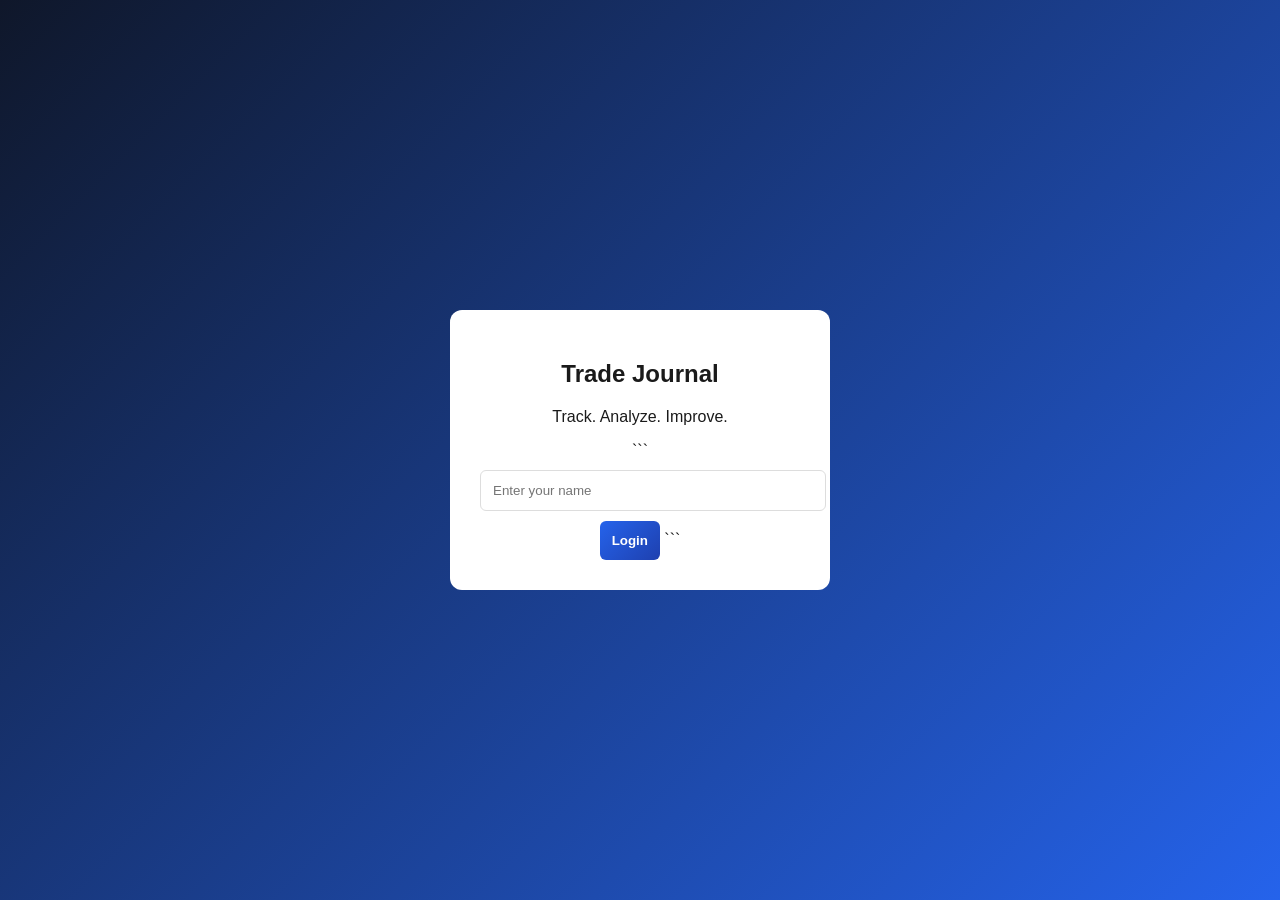
<file: index.html>
<!DOCTYPE html>
<html>
<head>
  <title>Dashboard</title>
  <link rel="stylesheet" href="style.css">
</head>
<body>

<div class="navbar">
  <h1>Trade Journal</h1>
  <div>
    <span id="welcomeUser"></span>
    <a href="addTrade.html">Add Trade</a>
    <a href="viewTrades.html">Trades</a>
    <a href="#" onclick="logout()">Logout</a>
  </div>
</div>

<div class="container">
  <div class="card">
    <h2>Dashboard</h2>

```
<div class="stats">
  <div class="stat-box">
    <h3>Total Trades</h3>
    <p id="totalTrades"></p>
  </div>  

  <div class="stat-box">
    <h3>Total Profit</h3>
    <p id="totalProfit"></p>
  </div>

  <div class="stat-box">
    <h3>Win Rate</h3>
    <p id="winRate"></p>
  </div>
</div>
```

  </div>
</div>

<script src="dashboard.js"></script>

</body>
</html>
</file>
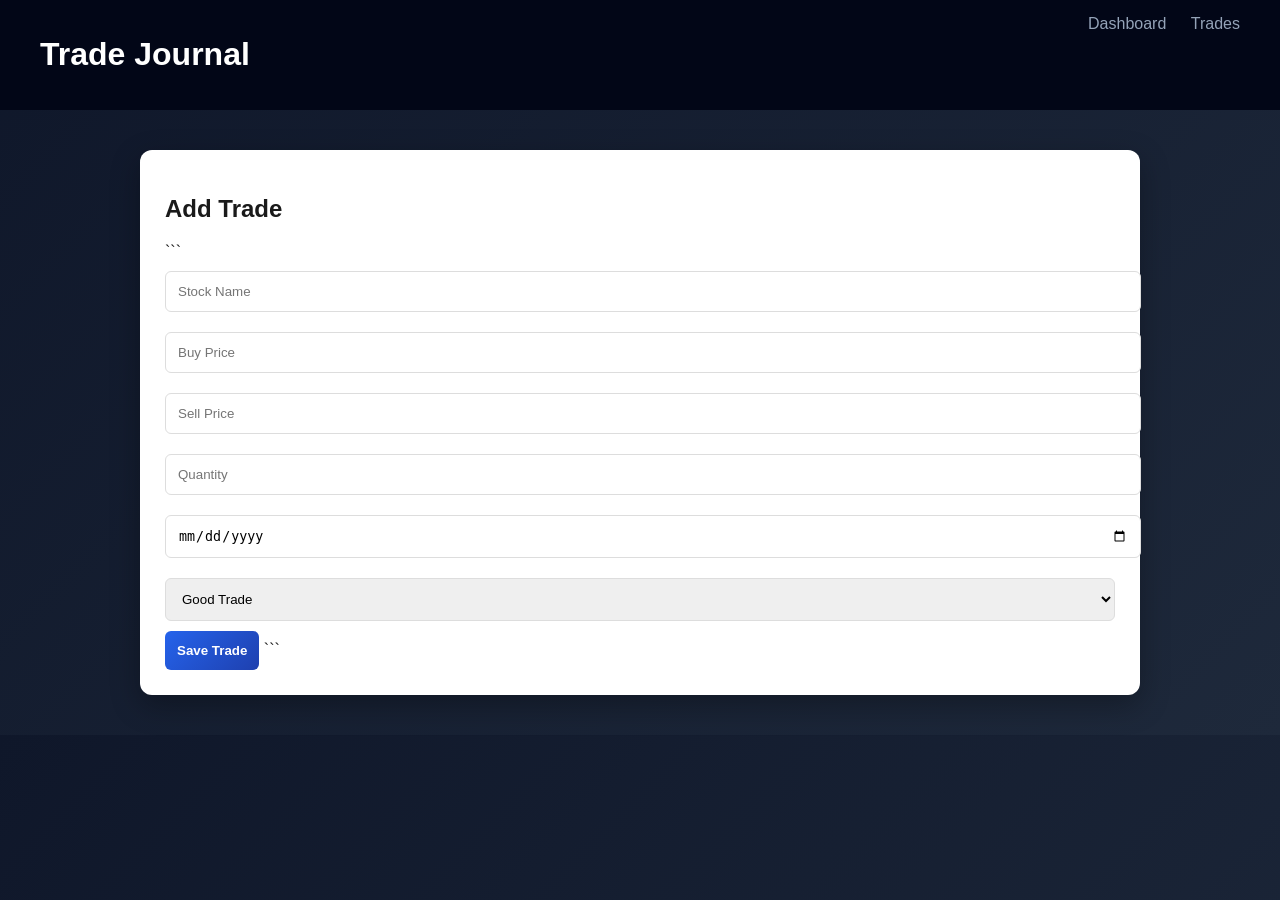
<file: addTrade.html>
<!DOCTYPE html>

<html>
<head>
  <title>Add Trade</title>
  <link rel="stylesheet" href="style.css">
</head>
<body>

<div class="navbar">
  <h1>Trade Journal</h1>
  <div>
    <a href="index.html">Dashboard</a>
    <a href="viewTrades.html">Trades</a>
  </div>
</div>

<div class="container">
  <div class="card">
    <h2>Add Trade</h2>

```
<input type="text" id="stock" placeholder="Stock Name">

<input type="number" id="buyPrice" placeholder="Buy Price">
<input type="number" id="sellPrice" placeholder="Sell Price">

<input type="number" id="qty" placeholder="Quantity">
<input type="date" id="date">

<select id="tag">
  <option value="Good">Good Trade</option>
  <option value="FOMO">FOMO</option>
</select>

<button onclick="addTrade()">Save Trade</button>
```

  </div>
</div>

<script src="addTrade.js"></script>

</body>
</html>
</file>
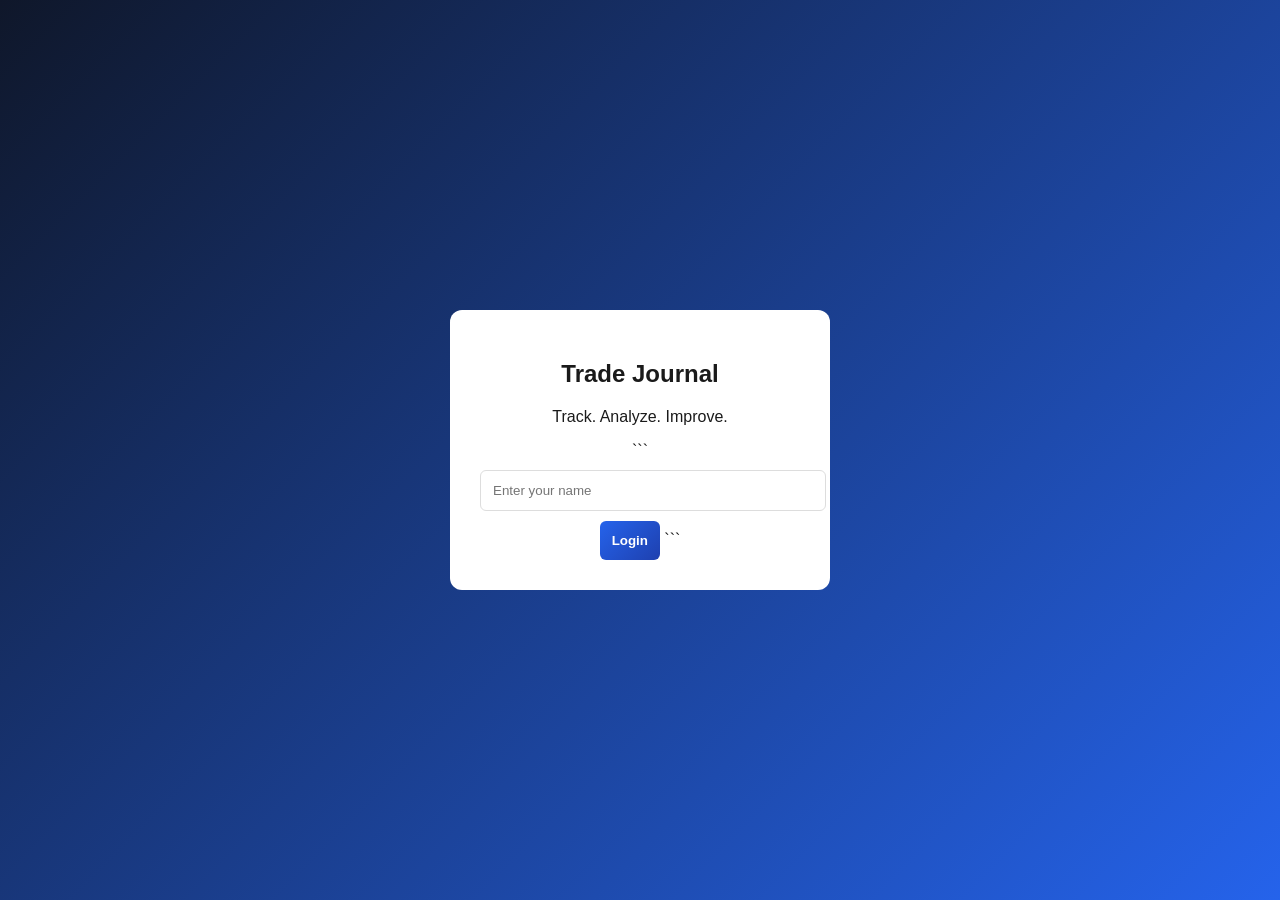
<file: login.html>
<!DOCTYPE html>

<html>
<head>
  <title>Login</title>
  <link rel="stylesheet" href="style.css">
</head>
<body class="login-body">

<div class="login-container">
  <div class="login-card">
    <h2>Trade Journal</h2>
    <p class="subtitle">Track. Analyze. Improve.</p>

```
<input type="text" id="username" placeholder="Enter your name">

<button onclick="login()">Login</button>
```

  </div>
</div>

<script src="login.js"></script>

</body>
</html>
</file>
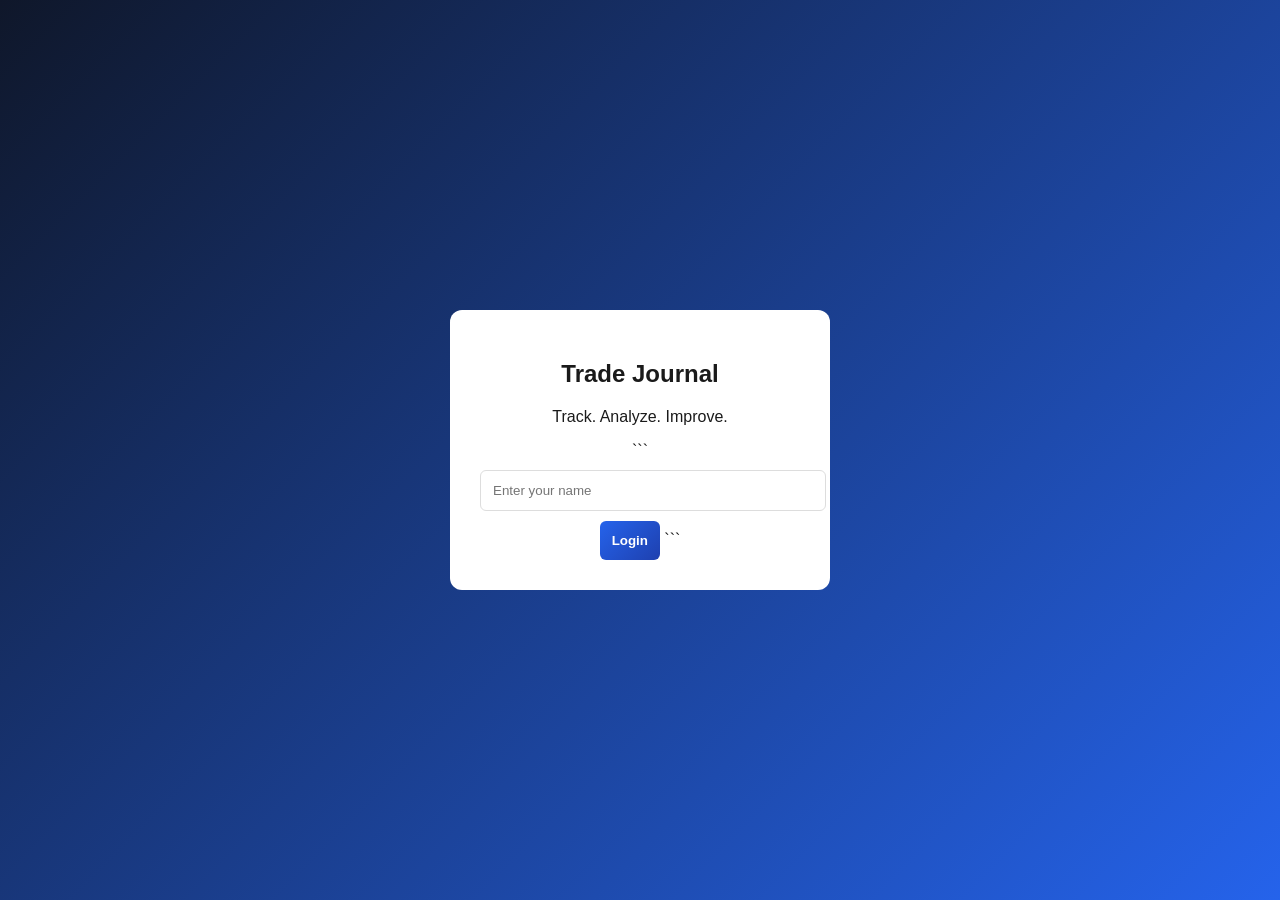
<file: viewTrades.html>
<!DOCTYPE html>

<html>
<head>
  <title>Trades</title>
  <link rel="stylesheet" href="style.css">
</head>
<body>

<div class="navbar">
  <h1>Trade Journal</h1>
  <div>
    <a href="index.html">Dashboard</a>
    <a href="addTrade.html">Add Trade</a>
  </div>
</div>

<div class="container">
  <div class="card">
    <h2>Trade History</h2>

```
<table id="tradeTable">
  <tr>
    <th>Stock</th>
    <th>Buy Price</th>
    <th>Sell Price</th>
    <th>Qty</th>
    <th>Date</th>
    <th>Tag</th>
    <th>Action</th>
  </tr>
</table>
```

  </div>
</div>

<script src="viewTrades.js"></script>

</body>
</html>
</file>
<file: style.css>
body {
font-family: 'Segoe UI', sans-serif;
margin: 0;
background: linear-gradient(135deg, #0f172a, #1e293b);
color: #1a1a1a;
}

/* NAVBAR */
.navbar {
background: #020617;
color: white;
padding: 15px 40px;
display: flex;
justify-content: space-between;
}

.navbar a {
color: #94a3b8;
margin-left: 20px;
text-decoration: none;
}

.navbar a:hover {
color: white;
}

/* CONTAINER */
.container {
max-width: 1000px;
margin: 40px auto;
}

/* CARD */
.card {
background: white;
padding: 25px;
border-radius: 12px;
box-shadow: 0 10px 30px rgba(0,0,0,0.3);
}

/* DASHBOARD STATS */
.stats {
display: flex;
gap: 20px;
margin-top: 20px;
}

.stat-box {
flex: 1;
padding: 25px;
border-radius: 12px;
color: white;
text-align: center;
}

/* Different colors for each box */
.stat-box:nth-child(1) {
background: linear-gradient(135deg, #3b82f6, #1d4ed8);
}

.stat-box:nth-child(2) {
background: linear-gradient(135deg, #22c55e, #15803d);
}

.stat-box:nth-child(3) {
background: linear-gradient(135deg, #f59e0b, #b45309);
}

.stat-box h3 {
margin: 0;
font-size: 14px;
opacity: 0.9;
}

.stat-box p {
font-size: 26px;
font-weight: bold;
margin-top: 10px;
}

/* FORM */
input, select {
width: 100%;
padding: 12px;
margin: 10px 0;
border-radius: 6px;
border: 1px solid #ddd;
}

/* BUTTON */
button {
padding: 12px;
background: linear-gradient(135deg, #2563eb, #1e40af);
color: white;
border: none;
border-radius: 6px;
font-weight: bold;
cursor: pointer;
}

button:hover {
opacity: 0.9;
}

/* TABLE */
table {
width: 100%;
border-collapse: collapse;
}

th {
background: #020617;
color: white;
padding: 12px;
}

td {
padding: 12px;
border-bottom: 1px solid #eee;
}

/* LOGIN PAGE */
.login-body {
display: flex;
justify-content: center;
align-items: center;
height: 100vh;
background: linear-gradient(135deg, #0f172a, #2563eb);
}

.login-card {
background: white;
padding: 30px;
width: 320px;
border-radius: 12px;
text-align: center;
}
</file>
